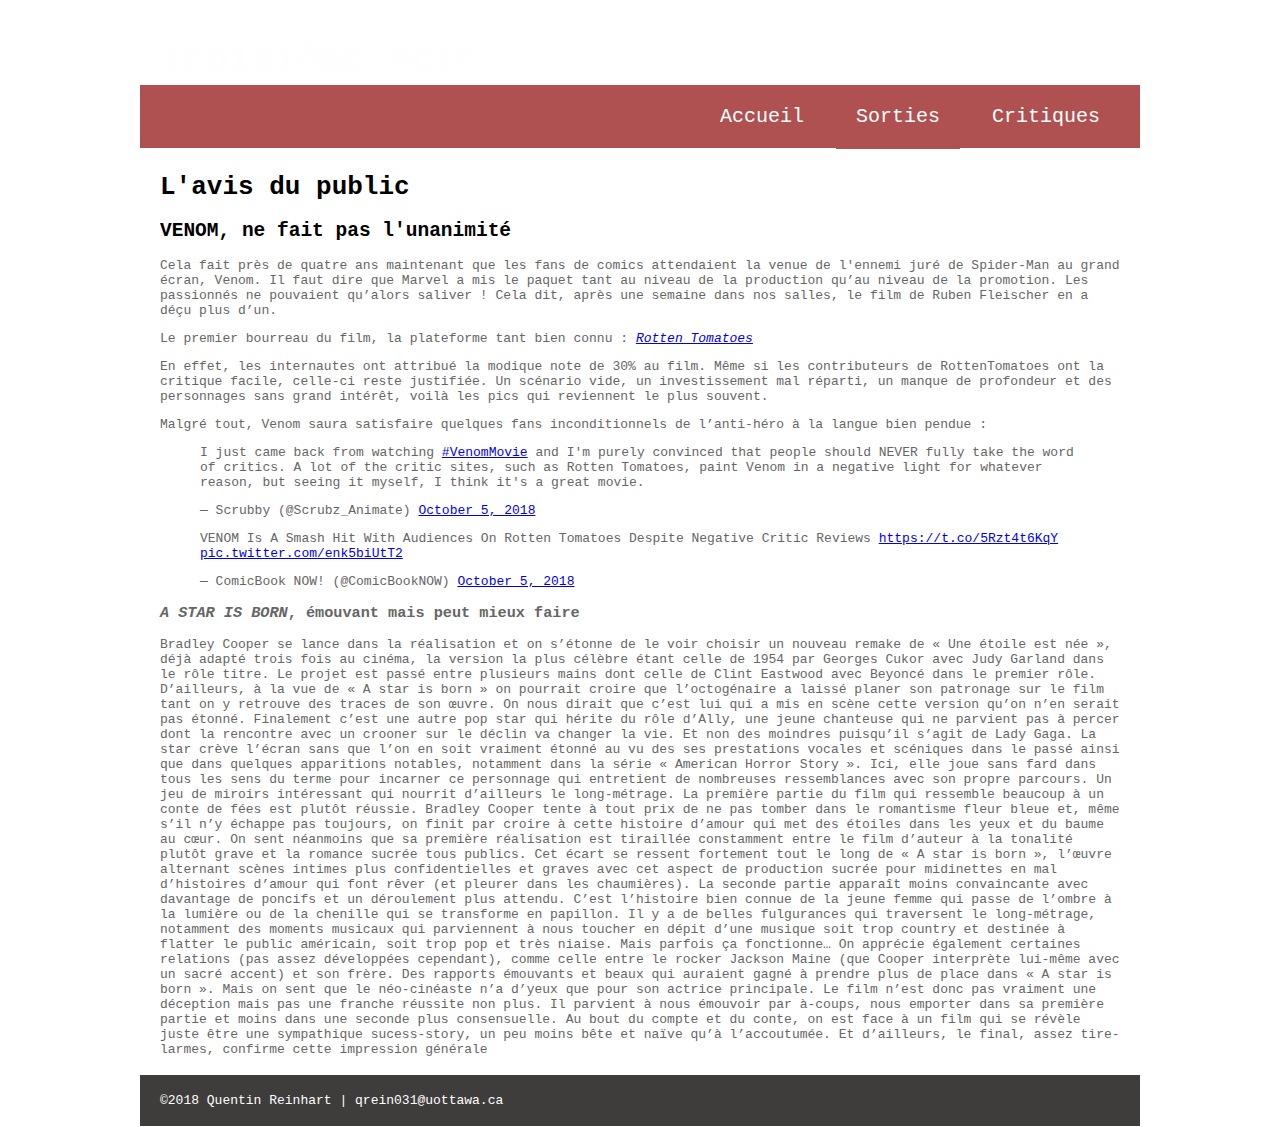
<file: Critiques.html>
<!DOCTYPE html>
<html>
  <head>
    <meta charset="utf-8" />
    <!-- Below are the links to the CSS sheet which helps style this page and the Google Fonts style sheet for the Roboto font. -->
    <link rel="stylesheet" type="text/css" href="jsstyle.css">
      <link href="https://fonts.googleapis.com/css?family=Roboto" rel="stylesheet">
        <title>Troisième Acte</title>
      </head>
      <body>
        <!-- Logo and menu start here. -->
        <div class="top-bar">
          <div class="logo">
            <p>Troisième Acte</p>
          </div>
          <div class="top-menu">
            <ul>
              <li>
                <a href="Accueil.html">Accueil</a>
              </li>
              <li>
                <a class="current-page-link" href="Sorties.html">Sorties</a>
              </li>
              <li>
                <a href="Critiques.html">Critiques</a>
              </li>
            </ul>
          </div>
        </div>
        <!-- The actual page content starts here. -->
        <div class="page-content">
          <div class="main-section">
           <h1><strong>L'avis du public</strong></h1>
              <h2>VENOM, ne fait pas l'unanimité</h2>
              <p>Cela fait près de quatre ans maintenant que les fans de comics attendaient la venue de l'ennemi juré de Spider-Man au grand écran, Venom. Il faut dire que Marvel a mis le paquet tant au niveau de la production qu’au niveau de la promotion. Les passionnés ne pouvaient qu’alors saliver ! Cela dit, après une semaine dans nos salles, le film de Ruben Fleischer en a déçu plus d’un.</p>
              <p>Le premier bourreau du film, la plateforme tant bien connu : <a href="https://www.rottentomatoes.com/m/venom_2018/" target="_blank"><i>Rotten Tomatoes</i></a></p>
              <p>En effet, les internautes ont attribué la modique note de 30% au film. Même si les contributeurs de RottenTomatoes ont la critique facile, celle-ci reste justifiée. Un scénario vide, un investissement mal réparti, un manque de profondeur et des personnages sans grand intérêt, voilà les pics qui reviennent le plus souvent.</p>
              <p>Malgré tout, Venom saura satisfaire quelques fans inconditionnels de l’anti-héro à la langue bien pendue :</p>
       <blockquote class="twitter-tweet" data-lang="en"><p lang="en" dir="ltr">I just came back from watching <a href="https://twitter.com/hashtag/VenomMovie?src=hash&amp;ref_src=twsrc%5Etfw">#VenomMovie</a> and I&#39;m purely convinced that people should NEVER fully take the word of critics. A lot of the critic sites, such as Rotten Tomatoes, paint Venom in a negative light for whatever reason, but seeing it myself, I think it&#39;s a great movie.</p>&mdash; Scrubby (@Scrubz_Animate) <a href="https://twitter.com/Scrubz_Animate/status/1048071470532845569?ref_src=twsrc%5Etfw">October 5, 2018</a></blockquote>
    <script async src="https://platform.twitter.com/widgets.js" charset="utf-8"></script>
              <blockquote class="twitter-tweet" data-lang="en"><p lang="en" dir="ltr">VENOM Is A Smash Hit With Audiences On Rotten Tomatoes Despite Negative Critic Reviews <a href="https://t.co/5Rzt4t6KqY">https://t.co/5Rzt4t6KqY</a> <a href="https://t.co/enk5biUtT2">pic.twitter.com/enk5biUtT2</a></p>&mdash; ComicBook NOW! (@ComicBookNOW) <a href="https://twitter.com/ComicBookNOW/status/1048251601213906944?ref_src=twsrc%5Etfw">October 5, 2018</a></blockquote>
<script async src="https://platform.twitter.com/widgets.js" charset="utf-8"></script>
              <h3><I>A STAR IS BORN</I>, émouvant mais peut mieux faire</h3>
              <p>Bradley Cooper se lance dans la réalisation et on s’étonne de le voir choisir un nouveau remake de « Une étoile est née », déjà adapté trois fois au cinéma, la version la plus célèbre étant celle de 1954 par Georges Cukor avec Judy Garland dans le rôle titre. Le projet est passé entre plusieurs mains dont celle de Clint Eastwood avec Beyoncé dans le premier rôle. D’ailleurs, à la vue de « A star is born » on pourrait croire que l’octogénaire a laissé planer son patronage sur le film tant on y retrouve des traces de son œuvre. On nous dirait que c’est lui qui a mis en scène cette version qu’on n’en serait pas étonné. Finalement c’est une autre pop star qui hérite du rôle d’Ally, une jeune chanteuse qui ne parvient pas à percer dont la rencontre avec un crooner sur le déclin va changer la vie. Et non des moindres puisqu’il s’agit de Lady Gaga. La star crève l’écran sans que l’on en soit vraiment étonné au vu des ses prestations vocales et scéniques dans le passé ainsi que dans quelques apparitions notables, notamment dans la série « American Horror Story ». Ici, elle joue sans fard dans tous les sens du terme pour incarner ce personnage qui entretient de nombreuses ressemblances avec son propre parcours. Un jeu de miroirs intéressant qui nourrit d’ailleurs le long-métrage. La première partie du film qui ressemble beaucoup à un conte de fées est plutôt réussie. Bradley Cooper tente à tout prix de ne pas tomber dans le romantisme fleur bleue et, même s’il n’y échappe pas toujours, on finit par croire à cette histoire d’amour qui met des étoiles dans les yeux et du baume au cœur. On sent néanmoins que sa première réalisation est tiraillée constamment entre le film d’auteur à la tonalité plutôt grave et la romance sucrée tous publics. Cet écart se ressent fortement tout le long de « A star is born », l’œuvre alternant scènes intimes plus confidentielles et graves avec cet aspect de production sucrée pour midinettes en mal d’histoires d’amour qui font rêver (et pleurer dans les chaumières). La seconde partie apparaît moins convaincante avec davantage de poncifs et un déroulement plus attendu. C’est l’histoire bien connue de la jeune femme qui passe de l’ombre à la lumière ou de la chenille qui se transforme en papillon. Il y a de belles fulgurances qui traversent le long-métrage, notamment des moments musicaux qui parviennent à nous toucher en dépit d’une musique soit trop country et destinée à flatter le public américain, soit trop pop et très niaise. Mais parfois ça fonctionne… On apprécie également certaines relations (pas assez développées cependant), comme celle entre le rocker Jackson Maine (que Cooper interprète lui-même avec un sacré accent) et son frère. Des rapports émouvants et beaux qui auraient gagné à prendre plus de place dans « A star is born ». Mais on sent que le néo-cinéaste n’a d’yeux que pour son actrice principale. Le film n’est donc pas vraiment une déception mais pas une franche réussite non plus. Il parvient à nous émouvoir par à-coups, nous emporter dans sa première partie et moins dans une seconde plus consensuelle. Au bout du compte et du conte, on est face à un film qui se révèle juste être une sympathique sucess-story, un peu moins bête et naïve qu’à l’accoutumée. Et d’ailleurs, le final, assez tire-larmes, confirme cette impression générale</p>
         
          </div>
        </div>
        <!--The footer starts here.-->
        <div class="footer">
          <div class="footer-content">
            <p>©2018 Quentin Reinhart | 
              <a href="qrein031@uottawa.ca">qrein031@uottawa.ca</a>
            </p>
          </div>
        </div>
      </body>
    </html>
</file>
<file: jsstyle.css>
html, body {
    margin: 0;
    padding: 0px 0px 0px 0px;
    font-family: monospace;
    color: #666666;
}

body {
    background-image: url(http://bsnscb.com/data/out/38/27220577-cinema-wallpapers.jpeg)
}

.top-bar {
    max-width: 1000px;
    position: relative;
    margin-left: auto;
    margin-right: auto;
}

.logo {
   font-size: 38px;
 font-style: normal;
font-family: monospace;
   position: absolute;
   padding: 0px 0px 0px 20px;
   z-index: 3;
   color: #fefeff;
   font-weight: bold;
}

.top-menu {
   background-color: rgb(175, 81, 81);
   position: absolute;
   top: 85px;
   z-index: 2;
   width: 100%;
}

.top-menu ul {
    list-style-type: none;
    font-size: 20px; 
    float: right;
    margin-right: 20px;
}

.top-menu li {
    display: inline-block;
}

.top-menu li a:link, .top-menu li a:visited {
    color: white;
    text-decoration: none;
    padding: 20px 20px 20.5px 20px;
}

.top-menu li a:hover {
    background-color: #771919;
}

.current-page-link {
    background-color: rgb(175, 81, 81);
}

.page-content {
    position: relative;
    top: 145px;
    max-width: 1000px;
    margin-left: auto;
    margin-right: auto;
    background-color: white;
    z-index: 1;
}

.main-section {
    padding: 10px 20px 10px 20px;
}

.main-section h1, .main-section h2 {
    color: black;
}

.main-section figure, .main-section img {
    display: block;
    margin: auto;
    width: 190px;

}

.footer {
    position: relative;
    top: 140px;
    z-index: 3;
    max-width: 1000px;
    margin-left: auto;
    margin-right: auto;
    background-color:#3f3c3c;
}

.footer-content {
    padding: 5px 5px 5px 20px;
    color: white;
}

.footer-content a:link {
    color: white;
    text-decoration: none;
}

p {
font-size:10;
    
}

p {
    
}

p {
    
}
</file>
